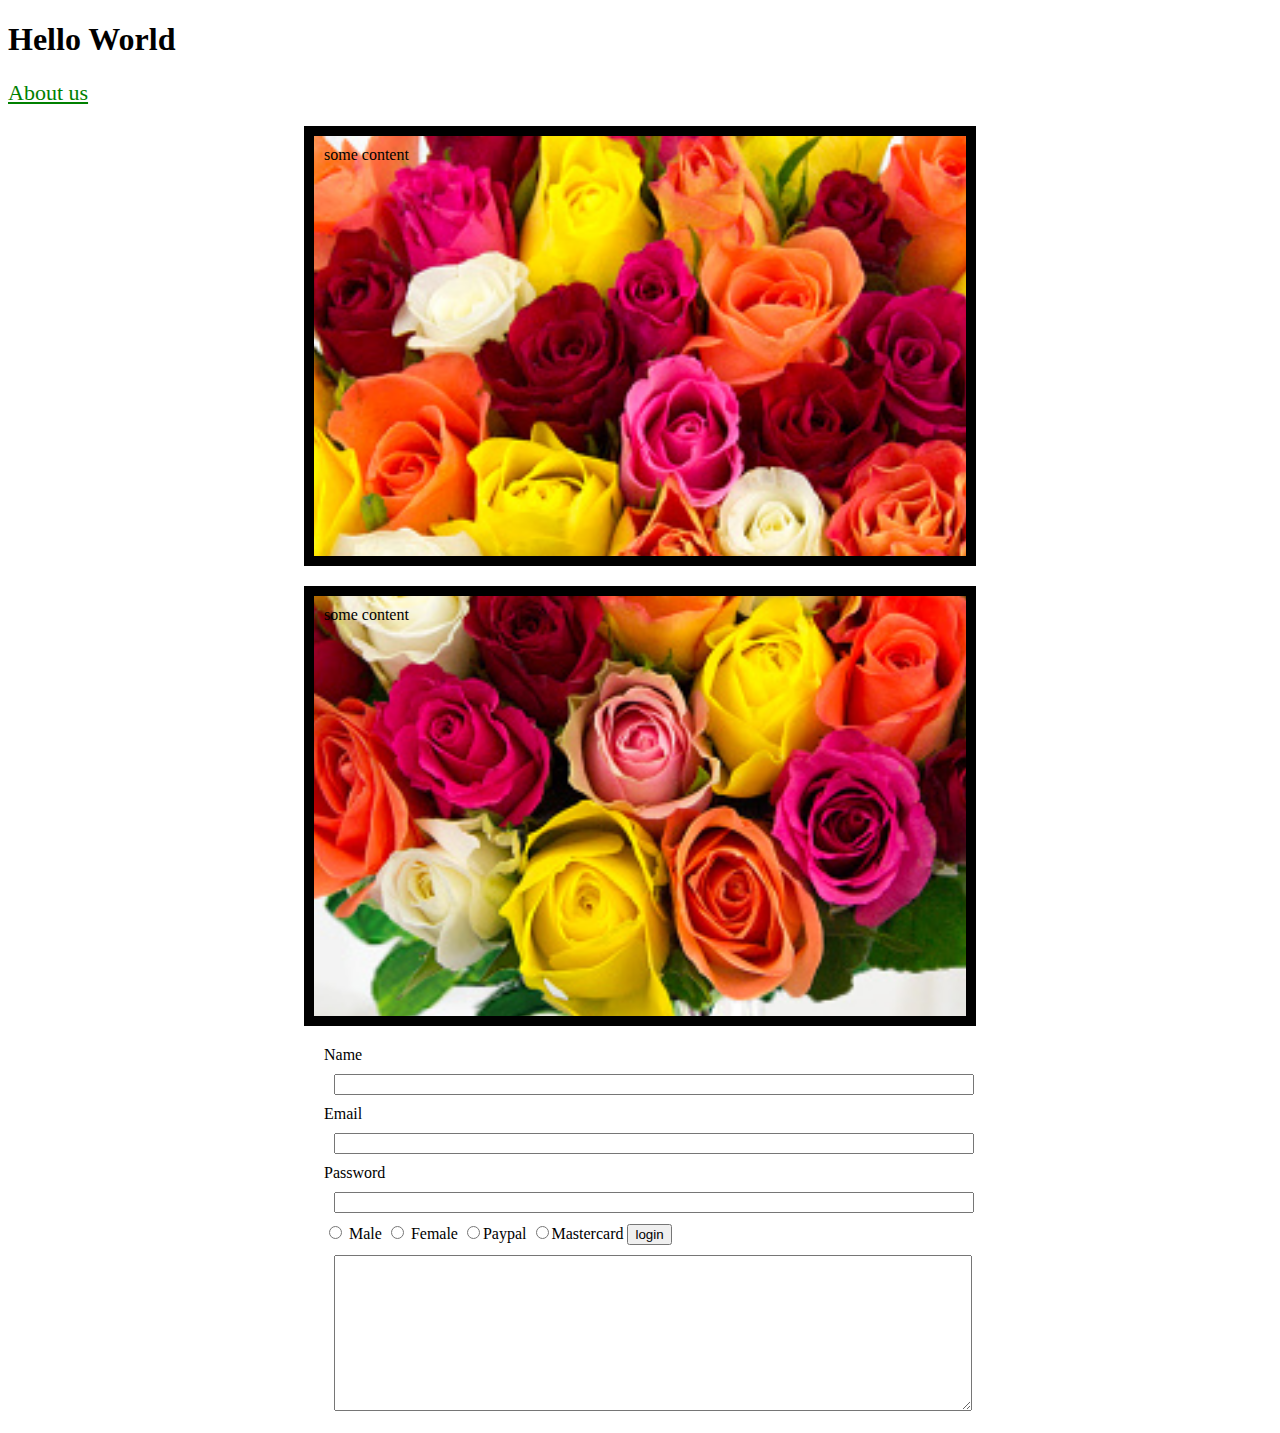
<file: day3/index.html>
<!DOCTYPE html>
<html lang="en">
<head>
    <meta charset="UTF-8">
    <meta name="viewport" content="width=device-width, initial-scale=1.0">
    <meta http-equiv="X-UA-Compatible" content="ie=edge">
    <title>Document</title>
<link rel="stylesheet" href="mystyle.css"> <!--links this html to css file-->

</head>
<body>
   <h1>Hello World</h1>
    <a href="http://" class="my_color my_font"> <!--define about me as ahyper link that will be green in color with a font size defined in css file-->
   About us
</a>
<div class="my_box">
some content

</div>

<div class="my_box">
    some content
    
    </div>

    <form action="" method="">

Name <input type="text" name="" id="" class="my_input_txt"> 
Email <input type="text" name="" id="" class="my_input_txt"> 
Password <input type="password" name="" id="" class="my_input_txt"> 
<input type="radio" name="gender" id=""> Male
<input type="radio" name="gender" id=""> Female

<input type="radio" name="" id="">Paypal <!--radio means choosing one value, like male or female-->
<input type="radio" name="" id="">Mastercard
<input type="submit" value="login"> <!--defines a login button-->

<textarea name="" id="" cols="30" rows="10" class="my_input_txt"> </textarea>
   
</form>
</body>
</html>
</file>
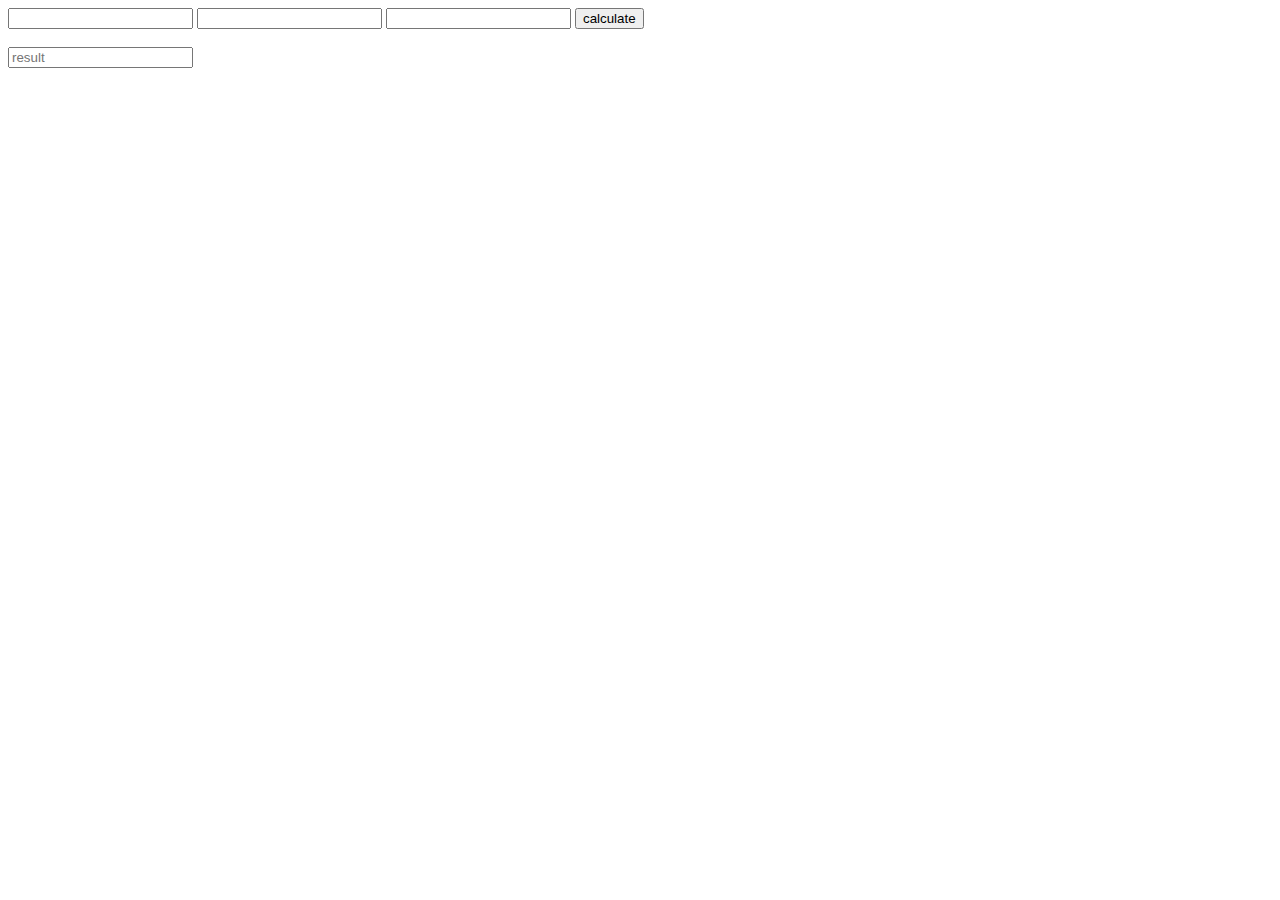
<file: Day7/index.html>
<!DOCTYPE html>
<html lang="en">
<head>
    <meta charset="UTF-8">
    <meta name="viewport" content="width=device-width, initial-scale=1.0">
    <meta http-equiv="X-UA-Compatible" content="ie=edge">
    <title>Document</title>
</head>
<body>
   <input type="text" name="" id="firstNumber"> 
   <input type="text" name="" id="operator">
   <input type="text" name="" id="secondNumber">
   <input type="button" value="calculate" onclick="calculate()"> <!--onclick put the function name-->
    
   <br>
   <br>
   <input type="text" name="" id="result" placeholder="result">

    <script src="index.js" type="text/javascript"></script>
</body>
</html>
</file>
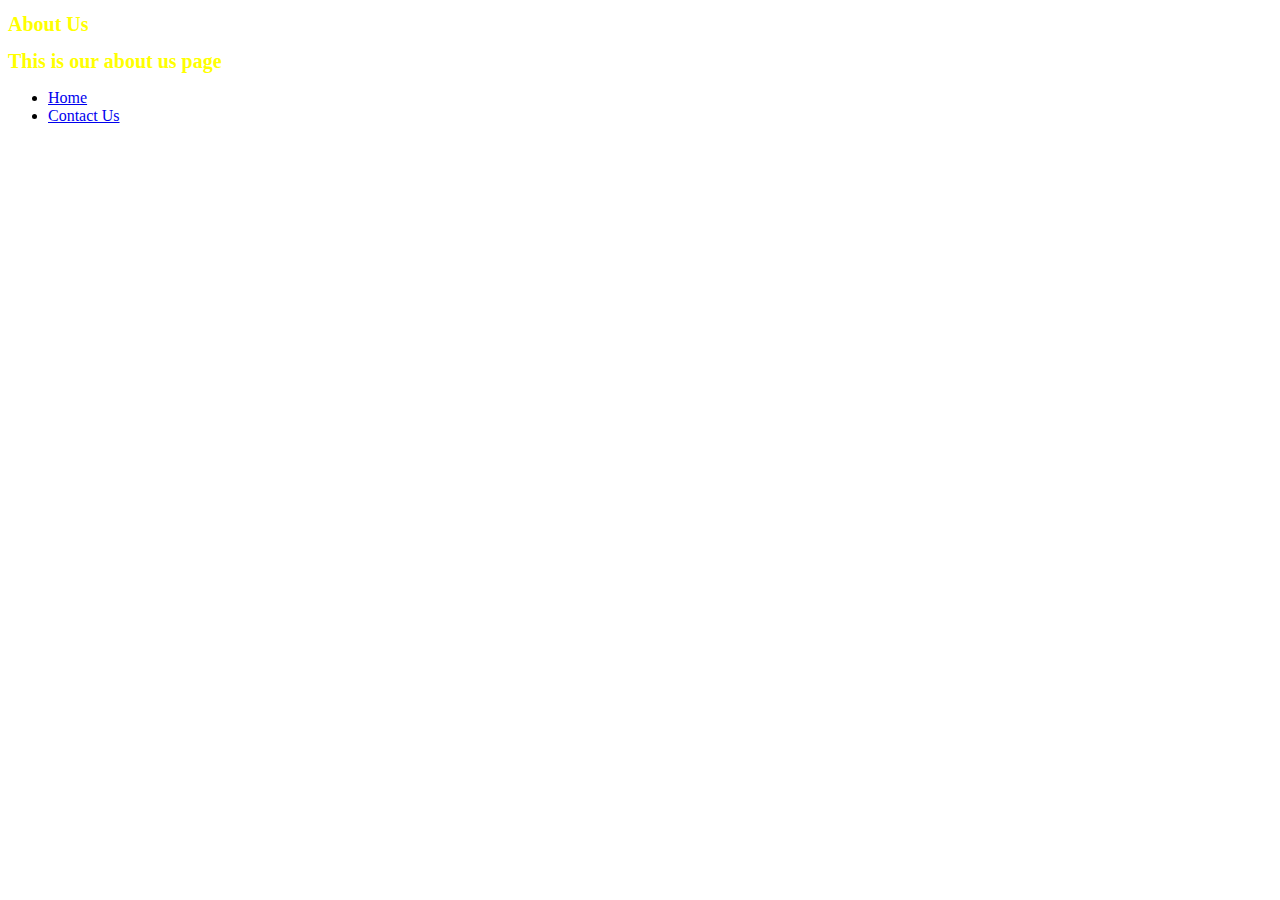
<file: about.html>
<!DOCTYPE html>
<html lang="en">
<head>
    <meta charset="UTF-8">
    <meta name="viewport" content="width=device-width, initial-scale=1.0">
    <meta http-equiv="X-UA-Compatible" content="ie=edge">
    <link rel="stylesheet" href="style.css">
    
    <title>About Us</title>
</head>
<body>
   <h1 class="my_color">About Us</h1> 
   <h1 class="my_color">This is our about us page </h1>
<ul>
<li>
<a href="home.html">Home</a>
</li>

<li>
<a href="contact.html">Contact Us</a>
</li>
</ul>

</body>
</html>
</file>
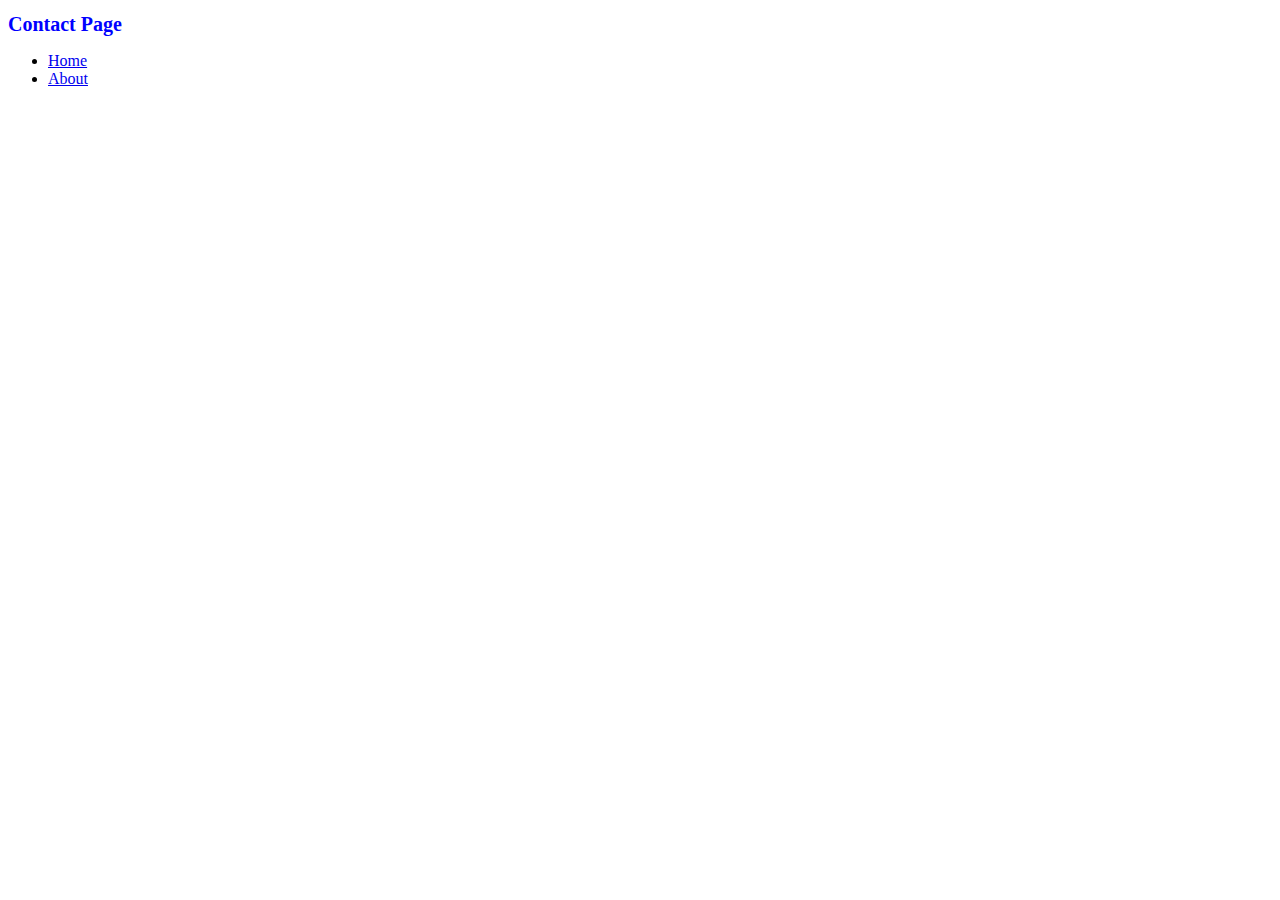
<file: contact.html>
<!DOCTYPE html>
<html lang="en">
<head>
    <meta charset="UTF-8">
    <meta name="viewport" content="width=device-width, initial-scale=1.0">
    <meta http-equiv="X-UA-Compatible" content="ie=edge">
    <link rel="stylesheet" href="style.css">
    
    <title>Contact Us</title>
</head>
<body>
    <h1> Contact Page</h1>
   <ul>
<li>
<a href="home.html">Home</a>
</li>
<li>
<a href="about.html">About</a>

</li>


   </ul> 
</body>
</html>
</file>
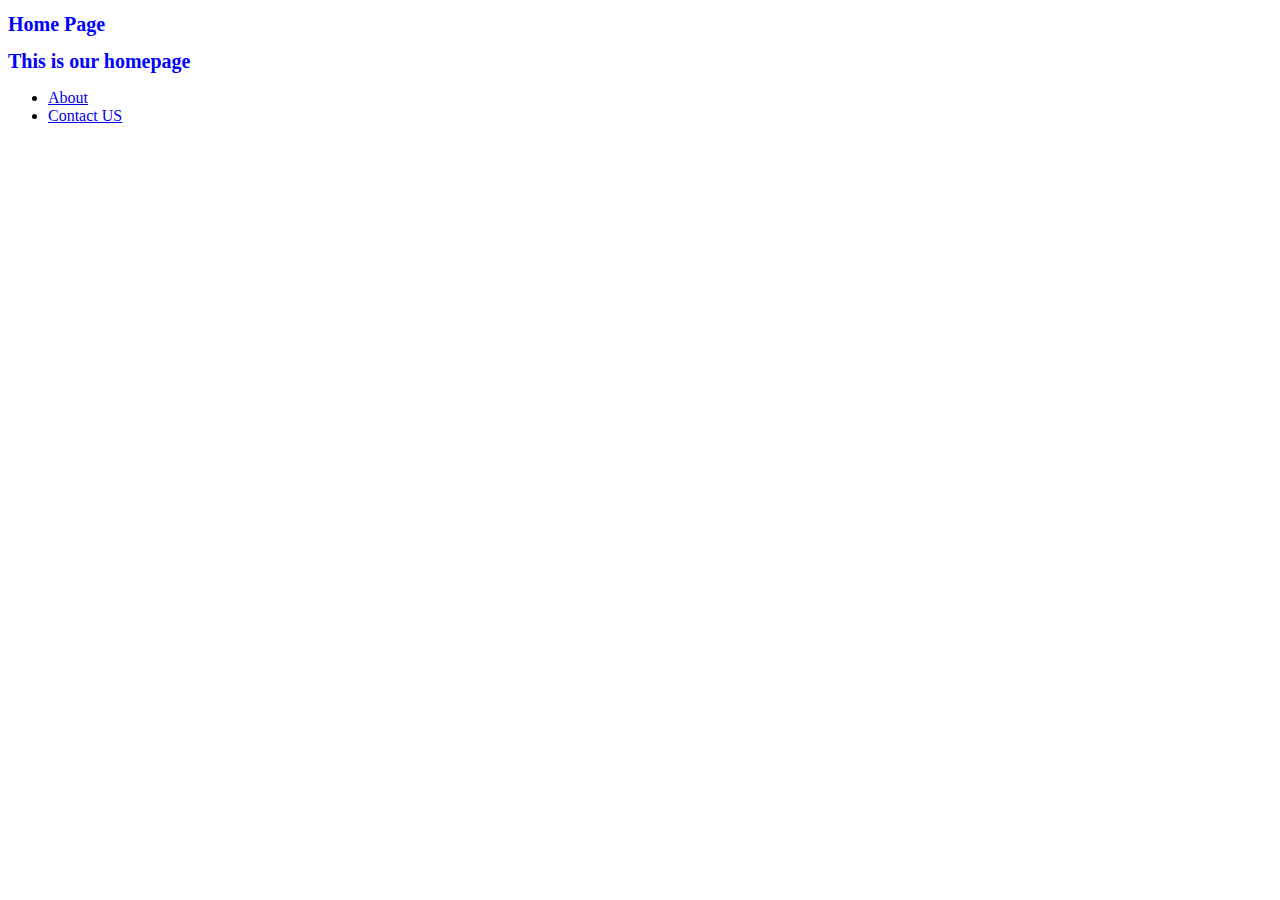
<file: home.html>
<!DOCTYPE html>
<html lang="en">
<head>
    <meta charset="UTF-8">
    <meta name="viewport" content="width=device-width, initial-scale=1.0">
    <meta http-equiv="X-UA-Compatible" content="ie=edge">
    
    <link rel="stylesheet" href="style.css">
    
    
    <title>Home Page</title>

</head>
<body>
    <h1> Home Page</h1>

    <h1>This is our homepage</h1>


<ul>
<li>
<a href="about.html">About</a>
</li>
<li>
<a href="contact.html">Contact US</a>
</li>

</ul>


</body>
</html>
</file>
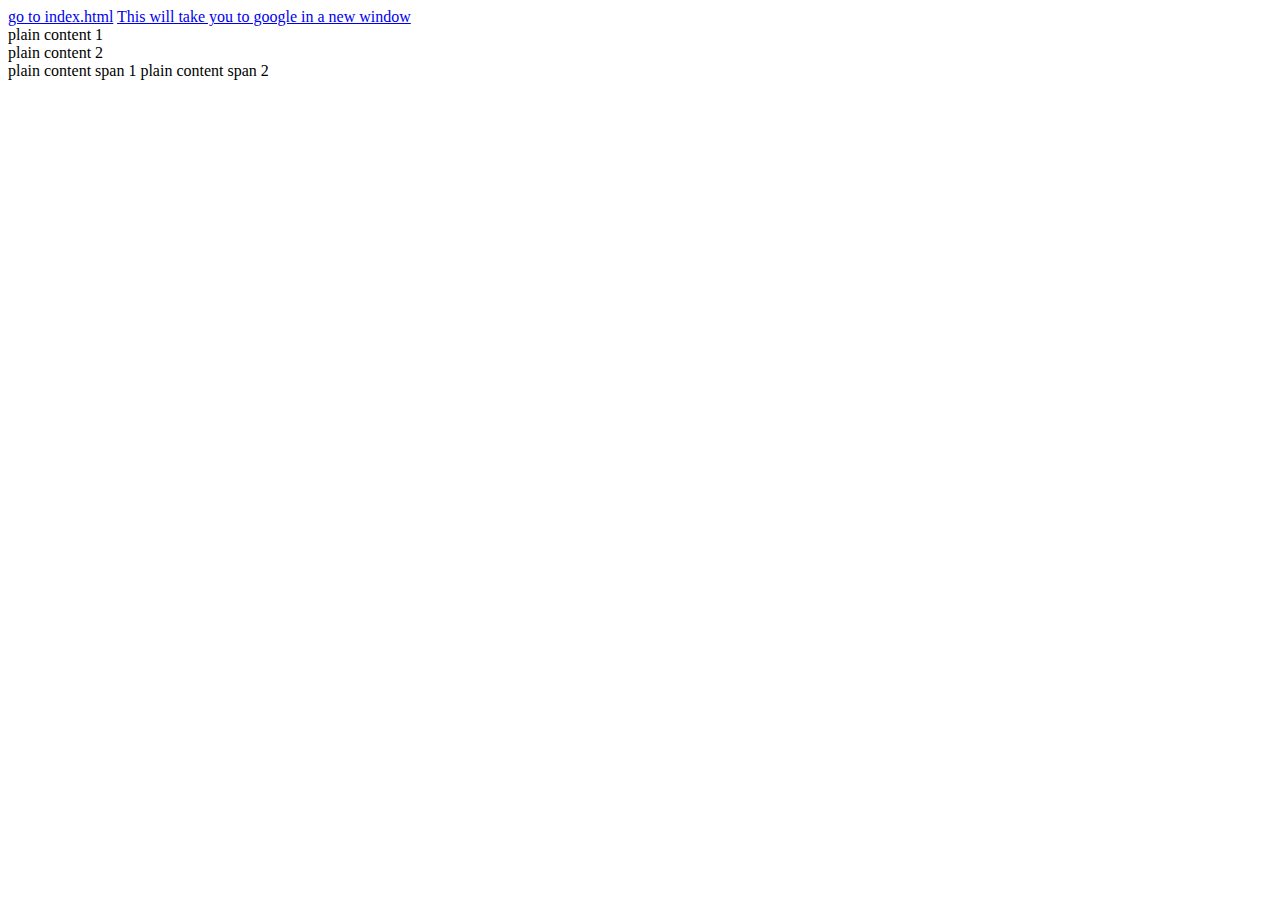
<file: Tutorial_1.html>
<!DOCTYPE html>
<html lang="en">
<head>
    <meta charset="UTF-8">
    <meta name="viewport" content="width=device-width, initial-scale=1.0">
    <meta http-equiv="X-UA-Compatible" content="ie=edge">
    <title>Tutorial_1</title>
</head>
<body>
  <a href="index_1.html" target="blank">go to index.html</a>  <!--insert a link to another website (should be 
in your visual code) into your file and access it. Trget is how to
open your page, new window or same page. Two values target (new page) or _self.-->
<a href="https://www.google.com/" target="blank">This will take you to google in a new window</a> 
<div>
plain content 1

</div>
<div>
    plain content 2
</div>
<span>
plain content span 1
</span>
<span>
    plain content span 2
    
</span>
</body>
</html>
</file>
<file: day3/mystyle.css>
a:hover {
    color:red;
    text-decoration: none;
}

a:focus {
    color:yellow;
}

.my_color {

    color: green;

}
.my_font {

    font-size:22px;
}

.my_box {
    /*

    border-top: 10px;
    border-top-style: solid;
    border-top-color: blue;

    border-bottom: 10px;
    border-bottom-style: solid;
    border-bottom-color:blue;

    border-left: 5px;
    border-left-style: solid;
    border-left-color: blue;

    border-right: 5px;
    border-right-style: solid;
    border-right-color: blue;
    */

    background-color: aquamarine;
    border: 10px solid black;

/*padding-top: 20px;
padding-bottom: 20px;
padding-left:20px;
padding-right:20px;/*/

padding: 10px;

/*margin-top:20px;
margin-bottom: 20px;
margin-left: 20px;
margin-right:20px;*/

margin:20px;
width:50%;
height:400px;

background-image:url(Flower3.jpg);
background-size:cover;
background-repeat:no-repeat;
background-attachment: fixed;

margin-left:auto;
margin-right:auto;


}
Form{    /*makes a form */
    width:50%;
    margin-left: auto;
    margin-right: auto;
    
    }
.my_input_txt {
    width:100%;
margin:10px;
}


@media (max-width:500px) { /*this media query defines styling and font for desktop and mobile view */
    h1 {
    font-size:10px;

}

}
</file>
<file: style.css>
h1 {
    color:blue;
    font-size: 20px;



}



.my_color {
    color: yellow
}
</file>
